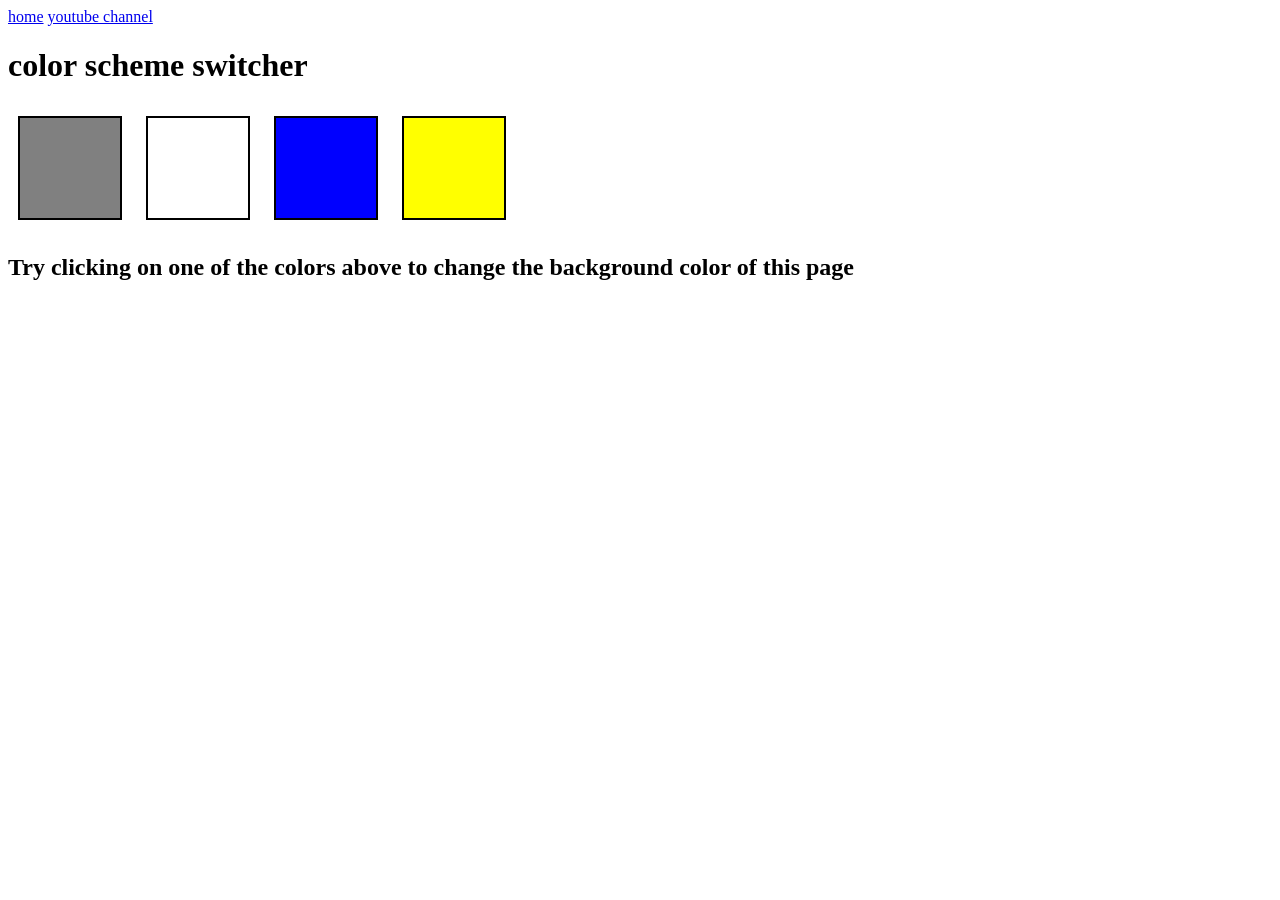
<file: 07_projects/index.html>
<!DOCTYPE html>
<html lang="en">
<head>
    <meta charset="UTF-8">
    <meta name="viewport" content="width=device-width, initial-scale=1.0">
    <link rel="stylesheet" href="style.css">
    <script src="script.js" defer></script>
    <title>javascript background color switcher</title>
</head>
<body>
    <nav>
        <a href="/" aria-current="page">home</a>
        <a  target="_blank" href="https://www.youtube.com/@chaiaurcode">youtube channel</a>
    </nav>
    <div class="canvas">
        <h1>color scheme switcher</h1>
        <span class="button" id="grey"></span>
        <span class="button" id="white"></span>
        <span class="button" id="blue"></span>
        <span class="button" id="yellow"></span>
    </div>
    <h2>
        Try clicking on one of the colors above
        <span>to change the background color of this page</span>
    </h2>
</body>
</html>
</file>
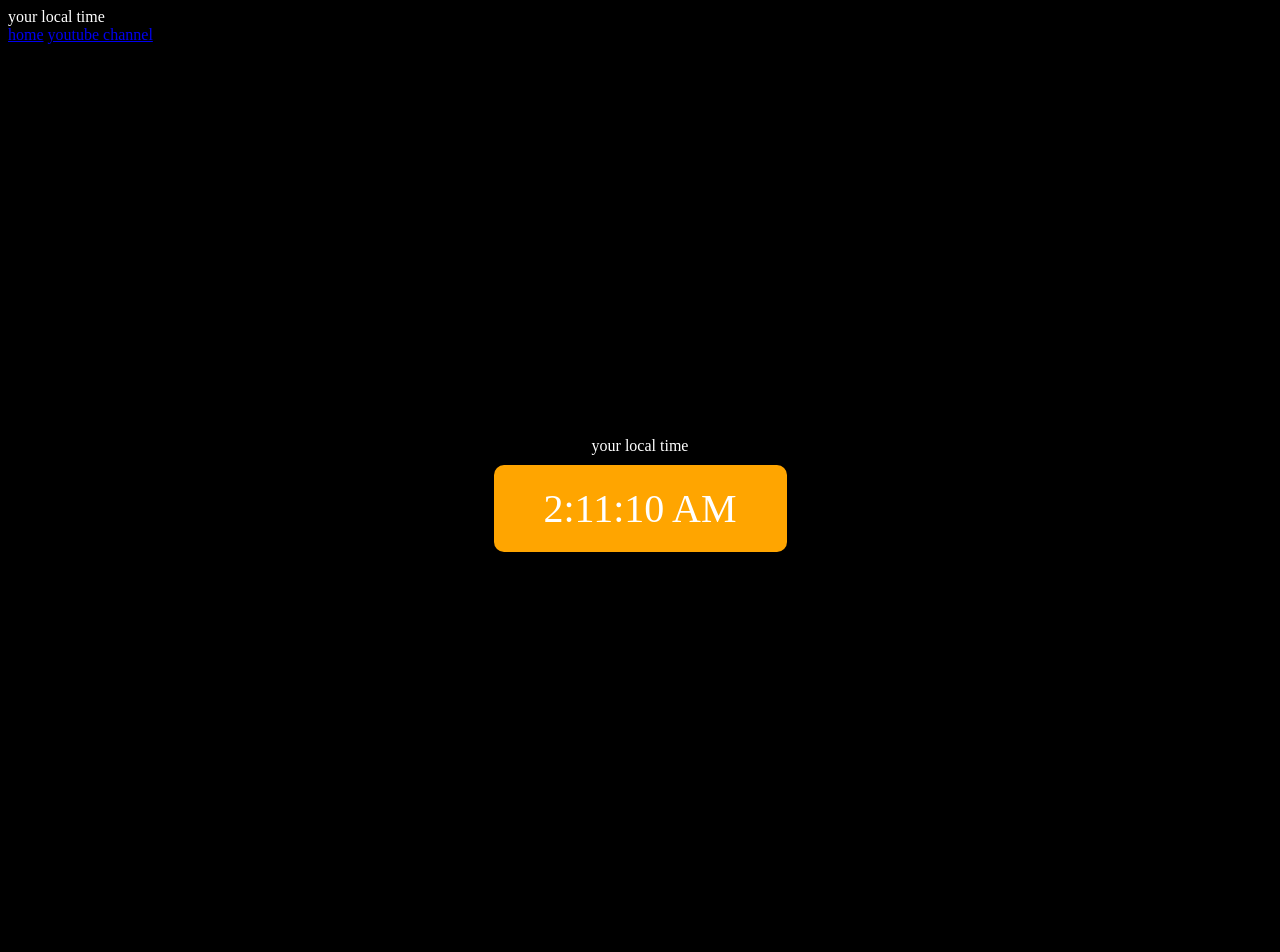
<file: 09_project3/index.html>
<!DOCTYPE html>
<html lang="en">
<head>
    <meta charset="UTF-8">
    <meta name="viewport" content="width=device-width, initial-scale=1.0">
    <title></title>your local time
   <style>
    body{
        background-color: black;
        color: white;
    }
    .center{
        display: flex;
        height: 100vh;
        justify-content: center;
        align-items: center;
        flex-direction: column;
    }
    #clock{
        font-size: 40px;
        background-color: orange;
        padding: 20px 50px;
        margin-top: 10px;
        border-radius: 10px;
    }
   </style>
</head>

<body>
    <nav>
          <a href="/" aria-current="page">home</a>
        <a  target="_blank" href="https://www.youtube.com/@chaiaurcode">youtube channel</a>
    </nav>
    <div class="center">
        <div id="banner"><span>your local time</span></div>
        <div id="clock"></div>
    </div>
    <script src="script.js"></script>
</body>
</html>
</file>
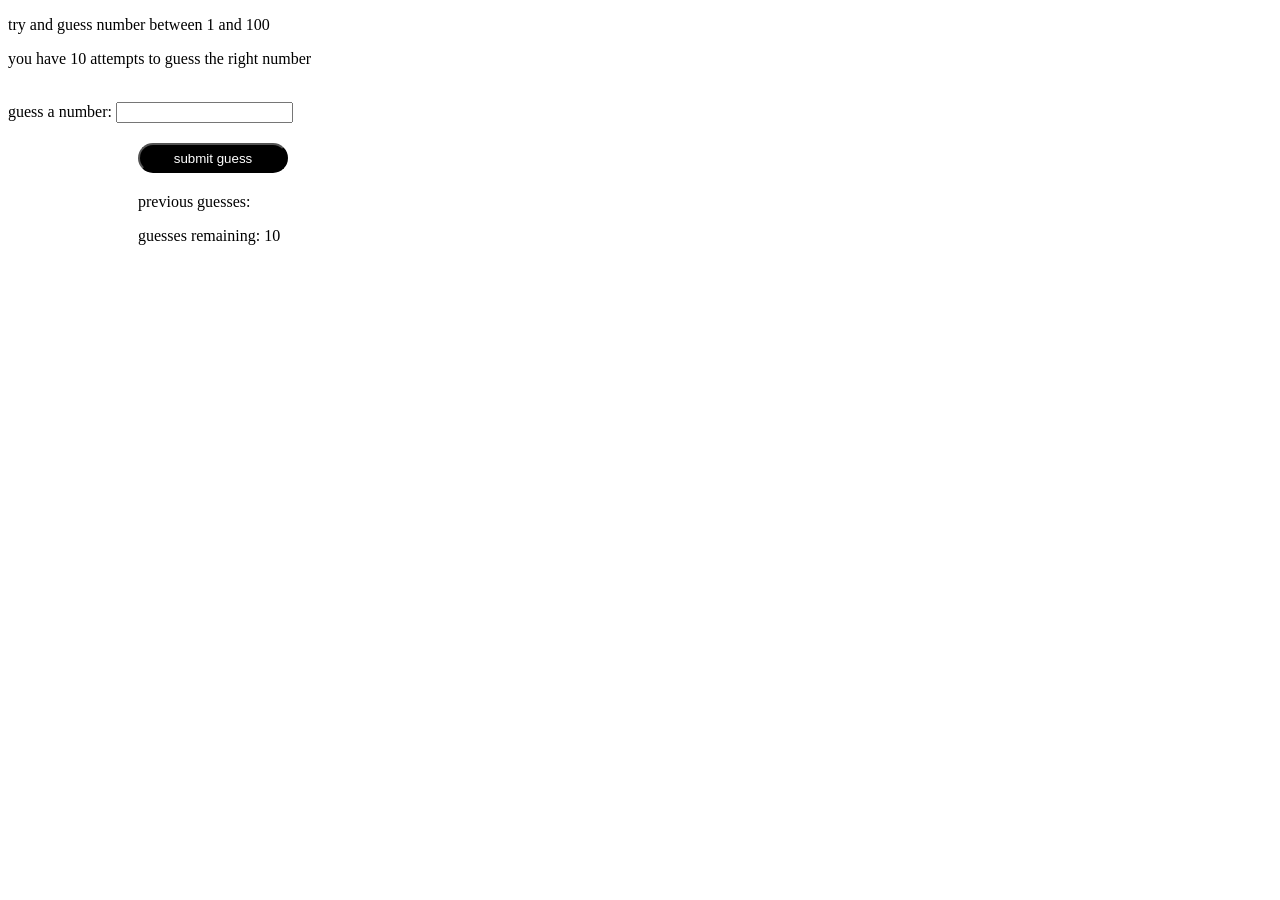
<file: 10_project4/index.html>
<!DOCTYPE html>
<html lang="en">
<head>
    <meta charset="UTF-8">
    <meta name="viewport" content="width=device-width, initial-scale=1.0">
    <link rel="stylesheet" href="style.css">
    <title>NUMBER GUSSING GAME</title>
</head>
<body>
    <div class="wrapper">
    <p><span>try and guess number between 1 and 100</span></p>
    <p><span>you have 10 attempts to guess the right number</span></p>
<br>
<form class="form">
    <label for="guessfield" id="guess">guess a number:</label>
    <input type="text" id="guessfield" class="guessfield">
    <br>
    <input type="submit" id="subt" value="submit guess" class="guessSubmit">

</form>
<div class="resultparas">
    <p>previous guesses:<span class="guesses"> </span></p>
    <p>guesses remaining: <span class="lastresult">10</span> </p>
    <p class="lowOrHi"></p>
</div> 
 </div>
</body>
<script src="script.js"></script>
</html>
</file>
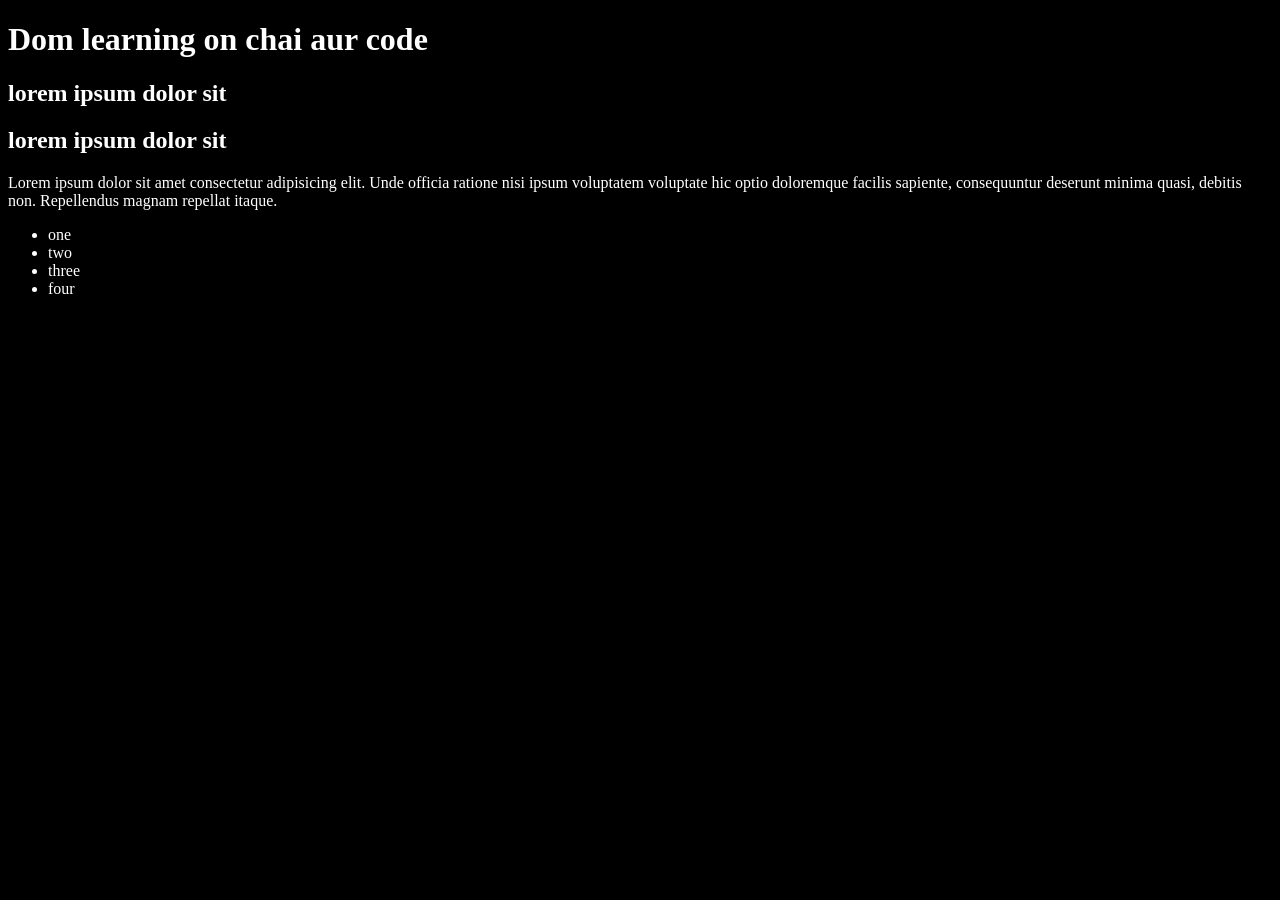
<file: 06_dom/one.html>
<!DOCTYPE html>
<html lang="en">
<head>
    <meta charset="UTF-8">
    
    <title>Dom learning</title>
    <style>
        .bg-black{
         background-color:black;
         color: white;
        }
    </style>
</head>
<body class="bg-black">
    
    <div>
        <h1  id="title" class="heading">Dom learning on chai aur code <span style="display: none;">test text</span></h1>
        <h2>lorem ipsum dolor sit</h2>
                <h2>lorem ipsum dolor sit</h2>
                

        <p>Lorem ipsum dolor sit amet consectetur adipisicing elit. Unde officia ratione nisi ipsum voluptatem voluptate hic optio doloremque facilis sapiente, consequuntur deserunt minima quasi, debitis non. Repellendus magnam repellat itaque.</p>
          
        <ul>
            <li class="list-item">one</li>
            <li class="list-item">two</li>
            <li class="list-item">three</li>
            <li class="list-item">four</li>
        </ul>
    </div>
</body>
</html>
</file>
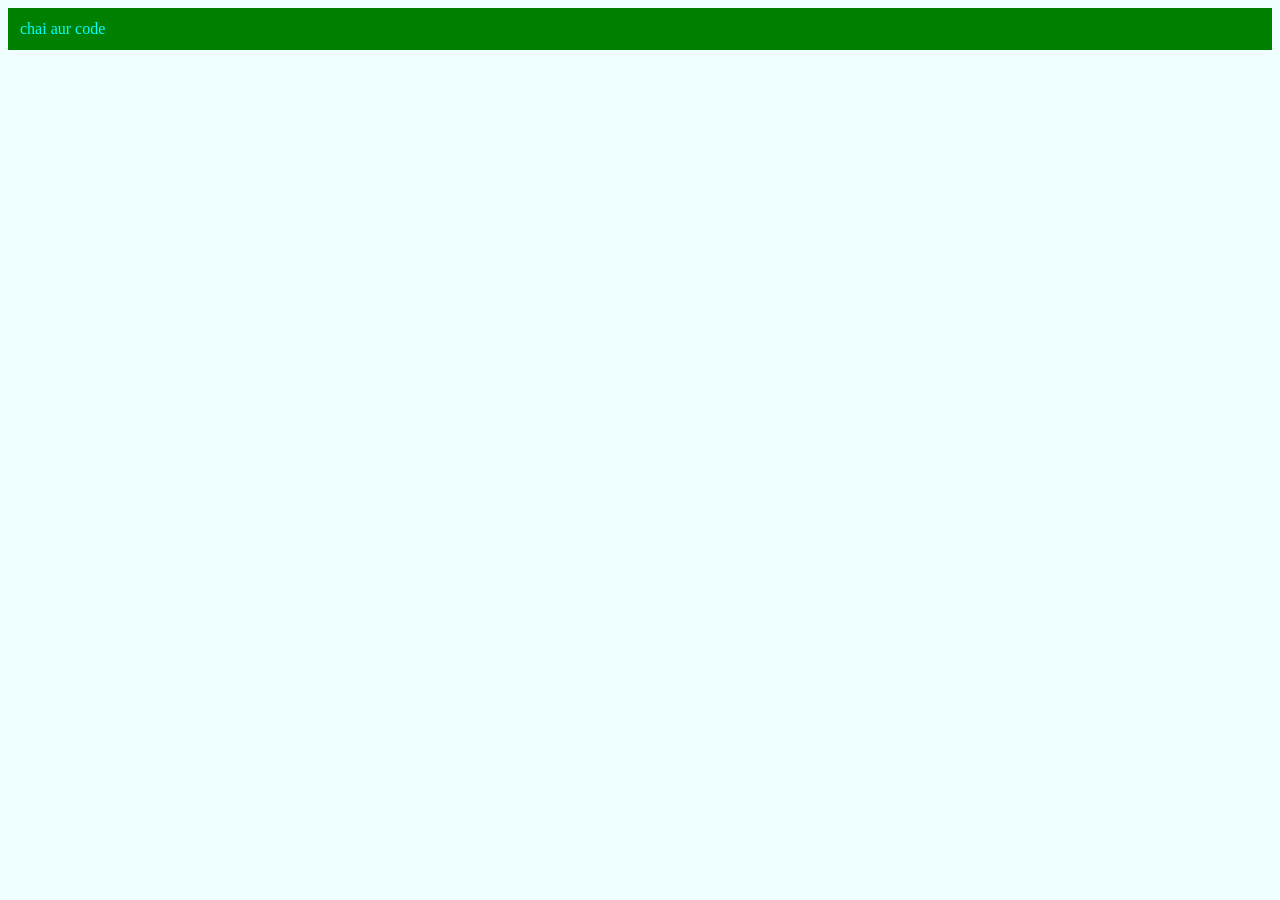
<file: 06_dom/three.html>
<!DOCTYPE html>
<html lang="en">
<head>
    <meta charset="UTF-8">
    <meta name="viewport" content="width=device-width, initial-scale=1.0">
    <title>chai aur code</title>
</head>
<body style="background-color: azure; color: aqua;">
    
</body>
<script>
   const div = document.createElement('div')
   console.log(div);
   div.className = "main"
   div.id = Math.round(Math.random() *10 + 1)
   div.setAttribute("title","chai aur code")
   div.style.backgroundColor = " green"
   div.style.padding = "12px"
//    div.innerHTML = " chai aur code"
 const addtext = document.createTextNode("chai aur code")
div.appendChild(addtext)
   

document.body.appendChild(div)




</script>
</html>
</file>
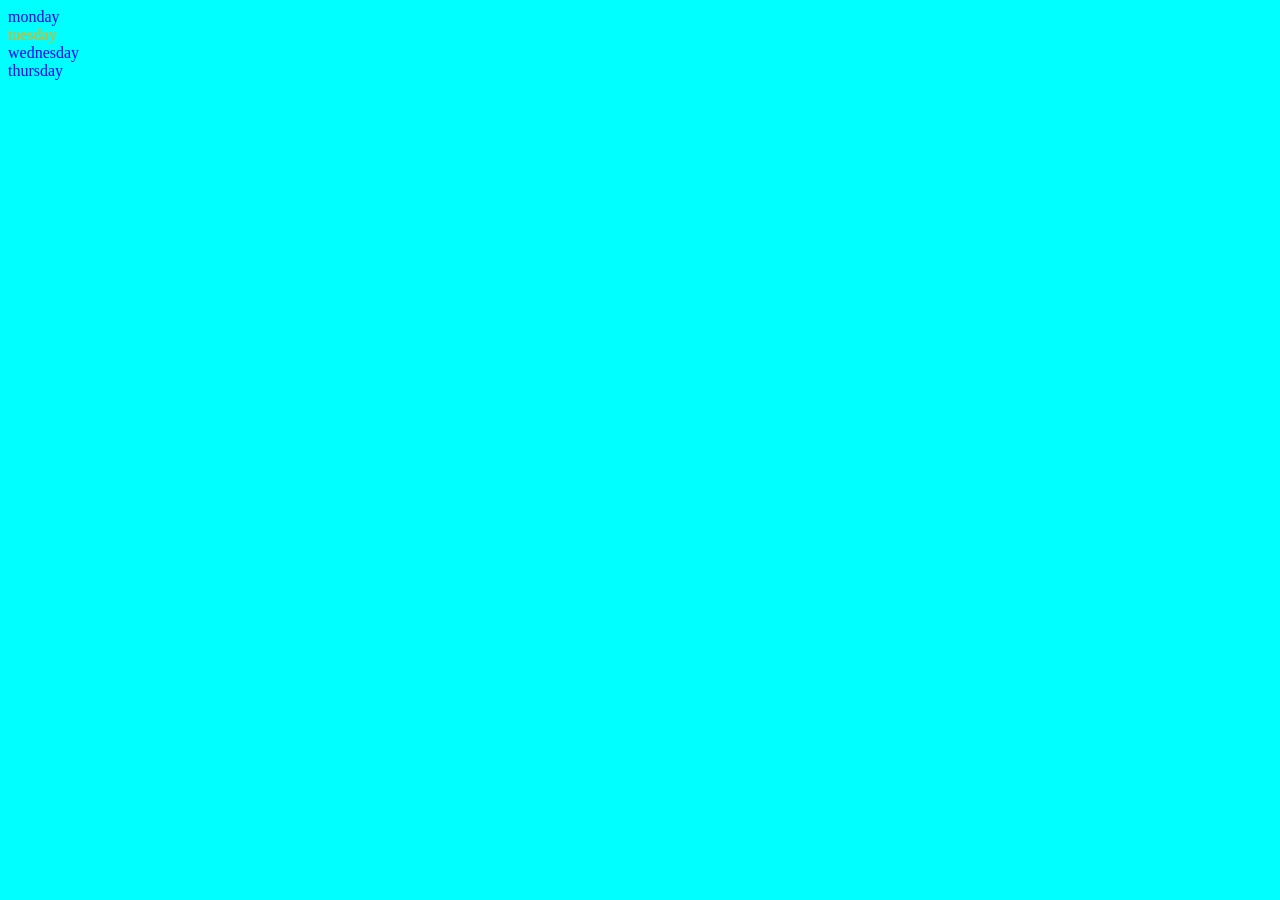
<file: 06_dom/two.html>
<!DOCTYPE html>
<html lang="en">
<head>
    <meta charset="UTF-8">
    <meta name="viewport" content="width=device-width, initial-scale=1.0">
    <title>DOM | chai aur code </title>
</head>
<body style="background-color: aqua; color: blue;">
    <div class="parent">
        <div class="day">monday</div>
        <div class="day">tuesday</div>
        <div class="day">wednesday</div>
        <div class="day">thursday</div>
    </div>
</body>
<script>
     const parent = document.querySelector('.parent')
    //  console.log(parent);
    //  console.log(parent.children);
    //  console.log(parent.children[1].innerHTML);

     for (let i = 0; i < parent.children.length ;i++) {
        console.log( parent.children[i].innerHTML);
        
     }
     parent.children[1].style.color = "orange"
    //  console.log(parent.firstElementChild);
    //  console.log(parent.lastElementChild);

      const dayone  = document.querySelector('.day')
    //   console.log(dayone);
    //   console.log(dayone.parentElement);
    //   console.log(dayone.nextElementSibling);

    console.log("NODES:",parent.childNodes);
    
      
      
      
      
     
</script>

</html>
</file>
<file: 07_projects/style.css>
/* .canvas{
    margin-top: 50px;
} */
.button{
    display: inline-block;
    width: 100px;
    height: 100px;
    margin: 10px;
    border: 2px solid black;
   cursor: pointer;
}
#grey{
    background-color: grey;
}
#white{
    background-color: white;
}
#blue{
    background-color: blue;
}
#yellow{
    background-color: yellow;
}
</file>
<file: 10_project4/style.css>
.guessSubmit{
     margin-left: 130px;
    margin-top: 20px;
    background-color: black;
    color: white;
    height: 30px;
    width: 150px;
    border-radius: 20px;

}
.resultparas{

    margin: 20px 10px 20px 130px;
}
</file>
